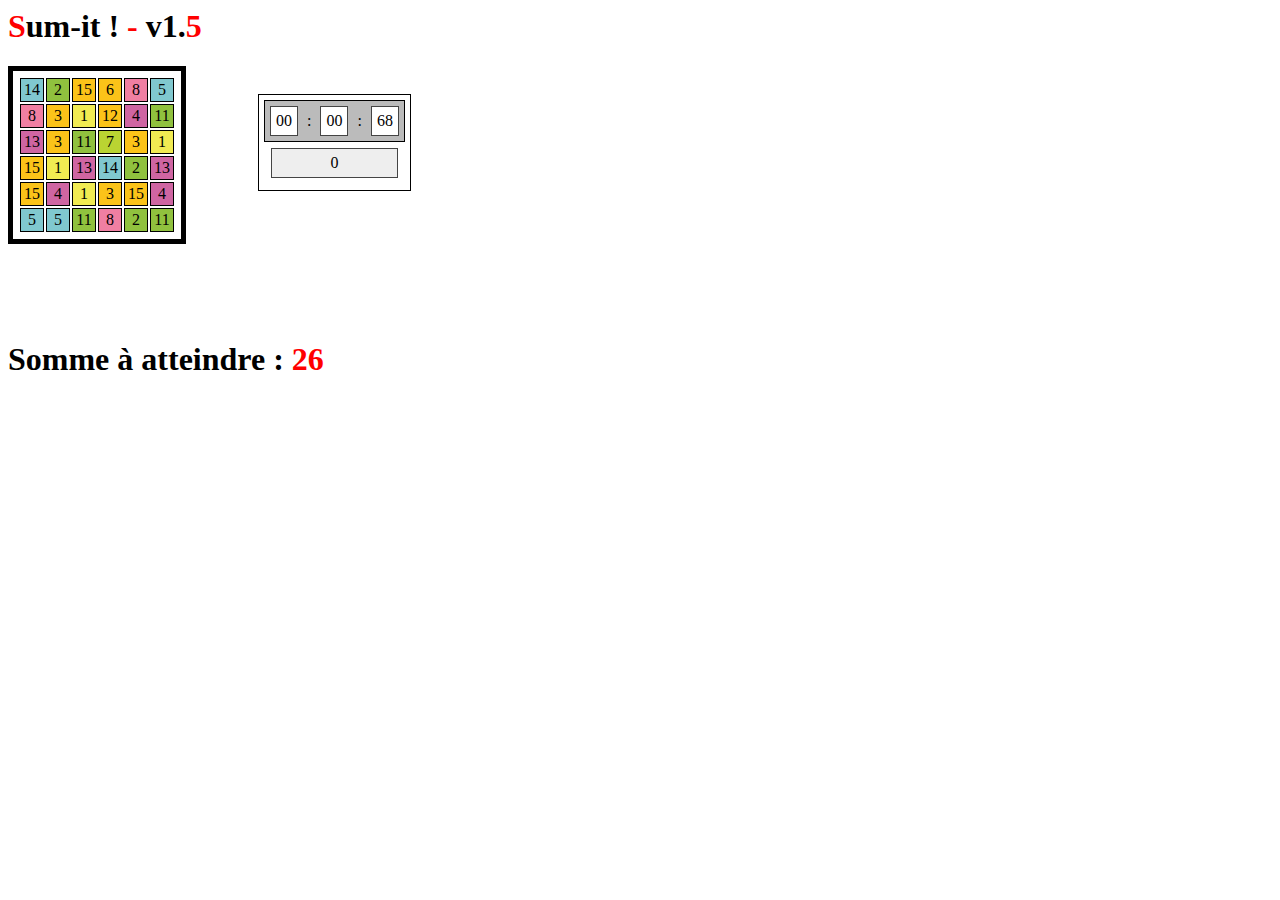
<file: index.html>
<!doctype html>
<head>
<title>Sum it! - Mini-Jeux - Zoo Kiddo</title>
<link rel="stylesheet" type="text/css" href="style.css" media="screen">
<meta charset="utf-8">
<script src="./Libraries/jquery.min.js"></script>
<script src="./Libraries/underscore-min.js"></script>
<script type="text/javascript" src="script.v1.5.js"></script>
<script src="./Libraries/jquery-ui.js"></script>

  <script>
  $(function() {
    $( "#informations" ).draggable();
    });
  </script>
</head>
<body>
	<header>
		<h1><span class="red">S</span>um-it ! <span class="red">-</span> v1.<span class="red">5</span></h1>
	</header>

	<main>
		<content>
				<!-- Tableau de Jeu ici -->
		</content>
	
	
		<aside id="informations">
			<div id="timers">
				<div id="timermin" class="stopwatch"></div> :
				<div id="timersec" class="stopwatch"></div> :
				<div id="timermsc" class="stopwatch"></div>
			</div>
			<p></p>
				<div id="score-div"><span id="Score">!</span></div>
		</aside>
	</main>

	<h1>Somme à atteindre : <span id="Cible" class="red"></span></h1>

	
	<script src="timer.js"></script>
</body>
</html>
</file>
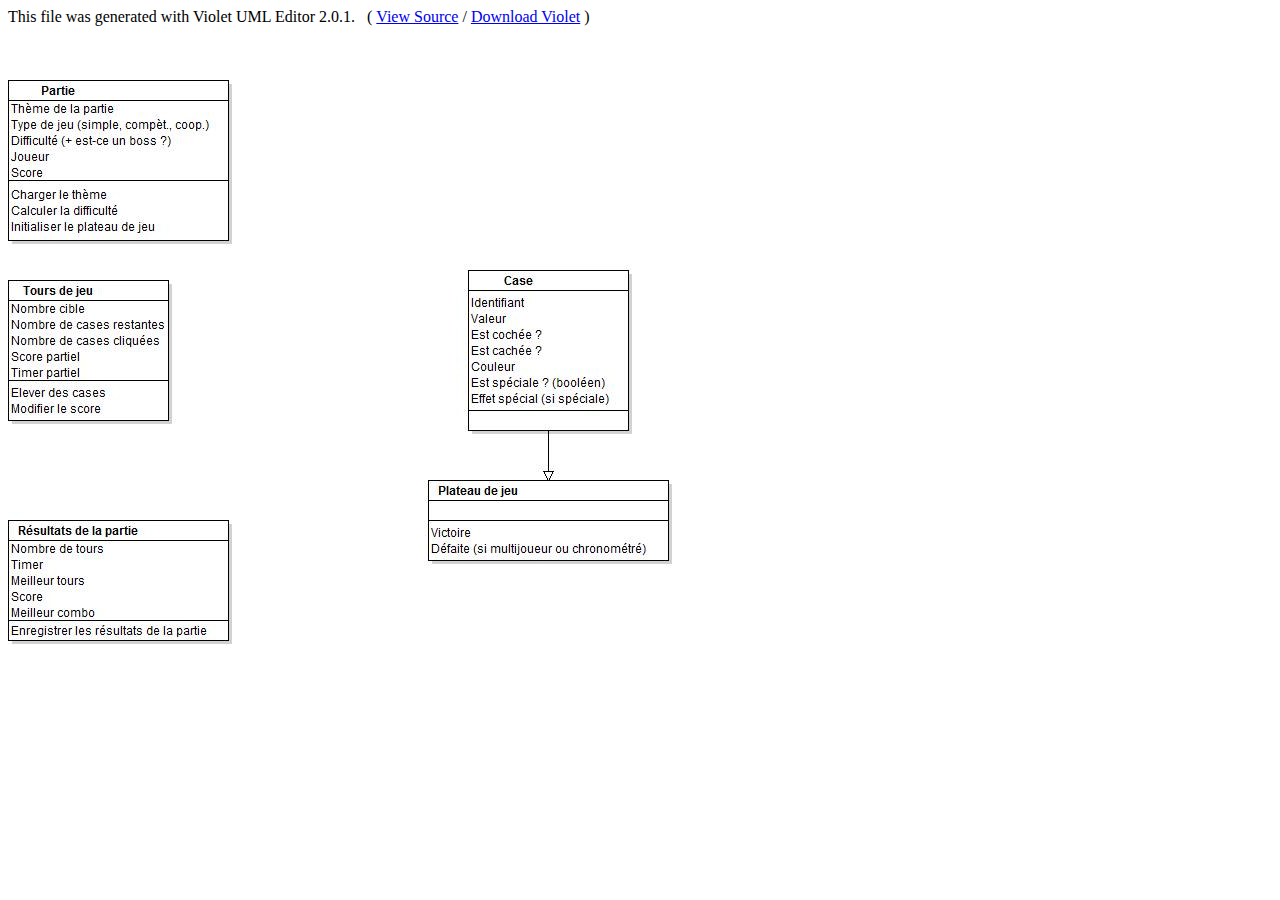
<file: Diagramme de classe.class.violet.html>
<HTML>
<HEAD>
<META name="description"
	content="Violet UML Editor cross format document" />
<META name="keywords" content="Violet, UML" />
<META charset="UTF-8" />
<SCRIPT type="text/javascript">
	function switchVisibility() {
		var obj = document.getElementById("content");
		obj.style.display = (obj.style.display == "block") ? "none" : "block";
	}
</SCRIPT>
</HEAD>
<BODY>
	This file was generated with Violet UML Editor 2.0.1.
	&nbsp;&nbsp;(&nbsp;<A href=# onclick="switchVisibility()">View Source</A>&nbsp;/&nbsp;<A href="http://sourceforge.net/projects/violet/files/violetumleditor/" target="_blank">Download Violet</A>&nbsp;)
	<BR />
	<BR />
	<SCRIPT id="content" type="text/xml"><![CDATA[<ClassDiagramGraph id="1">
  <nodes id="2">
    <ClassNode id="3">
      <children id="4"/>
      <location class="Point2D.Double" id="5" x="10.0" y="10.0"/>
      <id id="6" value="08dcf0fa-acdb-4199-994d-7a46662cdb7d"/>
      <revision>1</revision>
      <backgroundColor id="7">
        <red>255</red>
        <green>255</green>
        <blue>255</blue>
        <alpha>255</alpha>
      </backgroundColor>
      <borderColor id="8">
        <red>0</red>
        <green>0</green>
        <blue>0</blue>
        <alpha>255</alpha>
      </borderColor>
      <textColor reference="8"/>
      <name id="9" justification="1" size="3" underlined="false">
        <text>Partie</text>
      </name>
      <attributes id="10" justification="0" size="4" underlined="false">
        <text>ThÃ¨me de la partie
Type de jeu (simple, compÃ¨t., coop.)
DifficultÃ© (+ est-ce un boss ?)
Joueur
Score</text>
      </attributes>
      <methods id="11" justification="0" size="4" underlined="false">
        <text>Charger le thÃ¨me
Calculer la difficultÃ©
Initialiser le plateau de jeu</text>
      </methods>
    </ClassNode>
    <ClassNode id="12">
      <children id="13"/>
      <location class="Point2D.Double" id="14" x="10.0" y="210.0"/>
      <id id="15" value="d7d59e44-f6be-4e12-9695-c1187460b41b"/>
      <revision>1</revision>
      <backgroundColor reference="7"/>
      <borderColor reference="8"/>
      <textColor reference="8"/>
      <name id="16" justification="1" size="3" underlined="false">
        <text>Tours de jeu</text>
      </name>
      <attributes id="17" justification="0" size="4" underlined="false">
        <text>Nombre cible
Nombre de cases restantes
Nombre de cases cliquÃ©es
Score partiel
Timer partiel</text>
      </attributes>
      <methods id="18" justification="0" size="4" underlined="false">
        <text>Elever des cases
Modifier le score</text>
      </methods>
    </ClassNode>
    <ClassNode id="19">
      <children id="20"/>
      <location class="Point2D.Double" id="21" x="10.0" y="450.0"/>
      <id id="22" value="3fb7cfd0-5fb3-451b-bb77-9f9da2bfc713"/>
      <revision>1</revision>
      <backgroundColor reference="7"/>
      <borderColor reference="8"/>
      <textColor reference="8"/>
      <name id="23" justification="1" size="3" underlined="false">
        <text>RÃ©sultats de la partie</text>
      </name>
      <attributes id="24" justification="0" size="4" underlined="false">
        <text>Nombre de tours
Timer
Meilleur tours
Score
Meilleur combo</text>
      </attributes>
      <methods id="25" justification="0" size="4" underlined="false">
        <text>Enregistrer les rÃ©sultats de la partie</text>
      </methods>
    </ClassNode>
    <ClassNode id="26">
      <children id="27"/>
      <location class="Point2D.Double" id="28" x="470.0" y="200.0"/>
      <id id="29" value="222f16b1-3237-4fa3-b6b6-8233a332715b"/>
      <revision>1</revision>
      <backgroundColor reference="7"/>
      <borderColor reference="8"/>
      <textColor reference="8"/>
      <name id="30" justification="1" size="3" underlined="false">
        <text>Case</text>
      </name>
      <attributes id="31" justification="0" size="4" underlined="false">
        <text>Identifiant
Valeur
Est cochÃ©e ?
Est cachÃ©e ?
Couleur
Est spÃ©ciale ? (boolÃ©en)
Effet spÃ©cial (si spÃ©ciale)</text>
      </attributes>
      <methods id="32" justification="0" size="4" underlined="false">
        <text></text>
      </methods>
    </ClassNode>
    <ClassNode id="33">
      <children id="34"/>
      <location class="Point2D.Double" id="35" x="430.0" y="410.0"/>
      <id id="36" value="7e3d6a42-e814-4863-be26-11cb84c7b30b"/>
      <revision>1</revision>
      <backgroundColor id="37">
        <red>255</red>
        <green>255</green>
        <blue>255</blue>
        <alpha>255</alpha>
      </backgroundColor>
      <borderColor id="38">
        <red>0</red>
        <green>0</green>
        <blue>0</blue>
        <alpha>255</alpha>
      </borderColor>
      <textColor reference="38"/>
      <name id="39" justification="1" size="3" underlined="false">
        <text>Plateau de jeu</text>
      </name>
      <attributes id="40" justification="0" size="4" underlined="false">
        <text></text>
      </attributes>
      <methods id="41" justification="0" size="4" underlined="false">
        <text>Victoire
DÃ©faite (si multijoueur ou chronomÃ©trÃ©)</text>
      </methods>
    </ClassNode>
  </nodes>
  <edges id="42">
    <InheritanceEdge id="43">
      <start class="ClassNode" reference="26"/>
      <end class="ClassNode" reference="33"/>
      <startLocation class="Point2D.Double" id="44" x="90.0" y="140.0"/>
      <endLocation class="Point2D.Double" id="45" x="140.0" y="20.0"/>
      <transitionPoints id="46"/>
      <id id="47" value="b9fcac47-77a4-424d-abb5-e42a41025cad"/>
      <revision>1</revision>
      <bentStyle id="48" name="AUTO"/>
      <startLabel></startLabel>
      <middleLabel></middleLabel>
      <endLabel></endLabel>
    </InheritanceEdge>
  </edges>
</ClassDiagramGraph>]]></SCRIPT>
	<BR />
	<BR />
	<IMG alt="embedded diagram image" src="[data-uri]" />
</BODY>
</HTML>
</file>
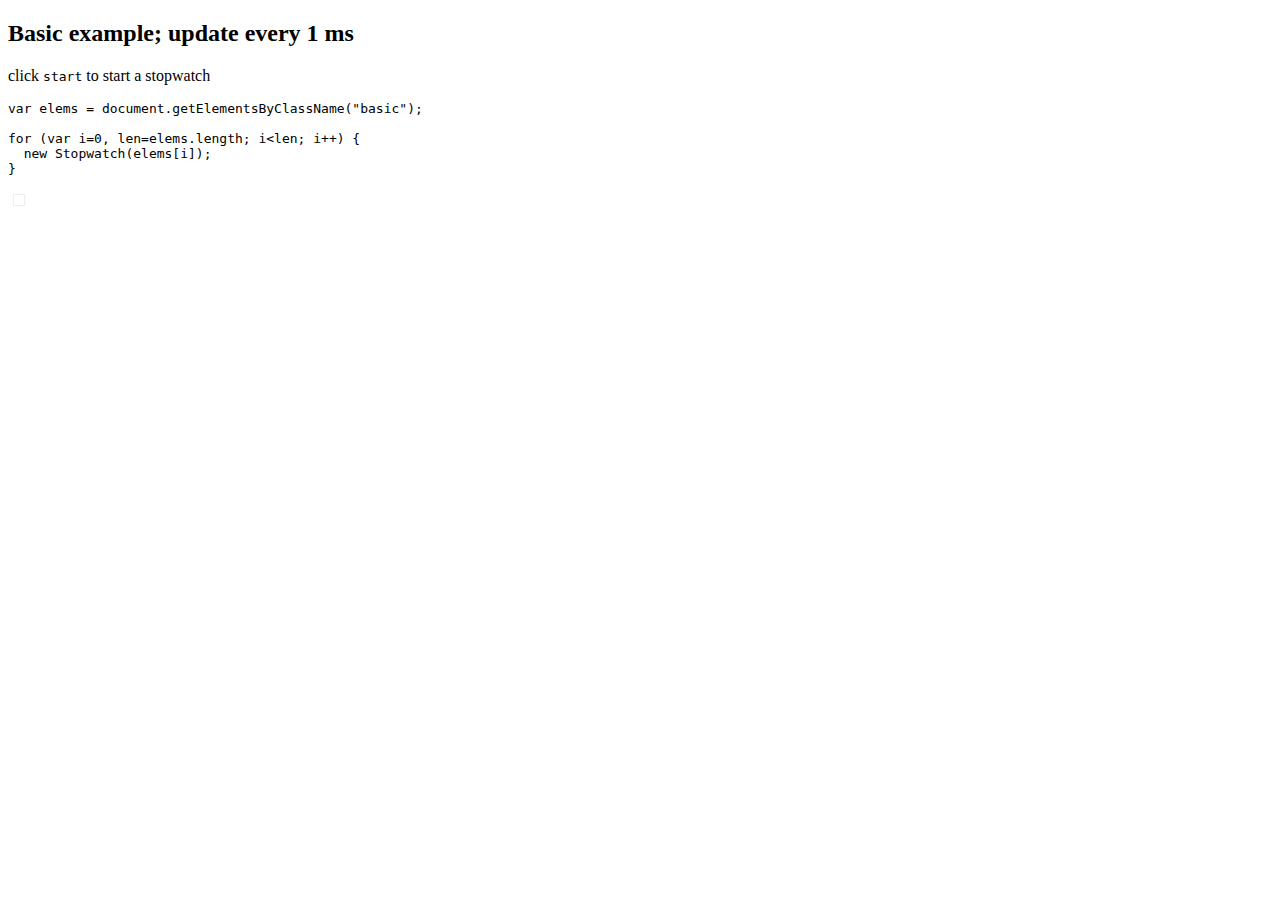
<file: timer.html>
<!DOCTYPE html>
<html>
<head>
<meta charset=utf-8 />
<!--
Created using JS Bin
http://jsbin.com

Copyright (c) 2014 by anonymous (http://jsbin.com/IgaXEVI/167/edit)

Released under the MIT license: http://jsbin.mit-license.org
-->
<title>JS Bin</title>
<style>
  .stopwatch {
    display: inline-block;
    background-color: white;
    border: 1px solid #eee;
    padding: 5px;
    margin: 5px;
  }
  .stopwatch span {
    font-weight: bold;
    display: block;
  }
  .stopwatch a {
    padding-right: 5px;
    text-decoration: none;
  }
</style>

<style id="jsbin-css">

</style>
</head>
<body>
<h2>Basic example; update every 1 ms</h2>
  
<p>click <code>start</code> to start a stopwatch</p>
  
<pre>
var elems = document.getElementsByClassName("basic");
  
for (var i=0, len=elems.length; i&lt;len; i++) {
  new Stopwatch(elems[i]);
}
</pre>

<div id="basic" class="stopwatch"></div>
<!--
<hr>
<h2>Programmatic example</h2>

<p><strong>Note:</strong> despite the varying <code>delay</code> settings, each stopwatch displays the correct time (in seconds)</p>

<pre>
var a = document.getElementById("a-timer");
aTimer = new Stopwatch(a);
aTimer.start();
</pre>
<div class="stopwatch" id="a-timer"></div>1 ms<br>
  
<pre>
var b = document.getElementById("b-timer");
bTimer = new Stopwatch(b, {delay: 100});
bTimer.start();
</pre>
<div class="stopwatch" id="b-timer"></div>100 ms<br>

<pre>
var c = document.getElementById("c-timer");
cTimer = new Stopwatch(c, {delay: 456});
cTimer.start();
</pre>
<div class="stopwatch" id="c-timer"></div>456 ms<br>
  
<pre>
var d = document.getElementById("d-timer");
dTimer = new Stopwatch(d, {delay: 1000});
dTimer.start();
</pre>
<div class="stopwatch" id="d-timer"></div>1000 ms<br>-->

<script src="timer.js"></script>
<script>


</script>
</body>
</html>
</file>
<file: style.css>
body {zoom: 0%;}

h1 {margin-top: 0px;}

table {
	padding: 5px;
	border: 5px solid #000;
}

td {
	text-align: center;
	width: 20px;
	height: 20px;
	border: 1px solid #000;
	cursor: pointer;
}

#bonus-fade {
	position: absolute;
	margin-left: 5%;
	color: red;
	font-weight: bold;
/*	font-size: 22px;*/
}

#informations {
	cursor: move;
	border: solid 1px #000;
	display: inline-block;
	width: auto;
	padding: 5px;

	left: 250px;
	top: -150px;
}

#timers {
	display: inline-block;
	border: solid 1px #000;
	width: auto;
	background: #bbb;
	margin-bottom: -10px;
}

.stopwatch {
    display: inline-block;
    background-color: white;
    border: 1px solid #444;
    padding: 5px;
    margin: 5px;
}

#score-div {
	background-color: #eee;
    border: 1px solid #444;
    padding: 5px;
    margin: 7px;
    text-align: center;
}

.red {
	color: #f00;
}

.alert {
	background: #f00;
}

.caseCliquee
{
  background: #eee;
  border: 1px solid #f00;

}

.caseCachee
{
  background: #fff;
  color: #fff;
  border: 1px solid #fff;
}

.ma
{
	background-image: url('../Ressources/img_ma.png');
	background-size: 100% 100%;
	font-size: 0px;
}
.chi
{
	background-image: url('../Ressources/img_chi.png');
	background-size: 100% 100%;
	font-size: 0px;
}
</file>
